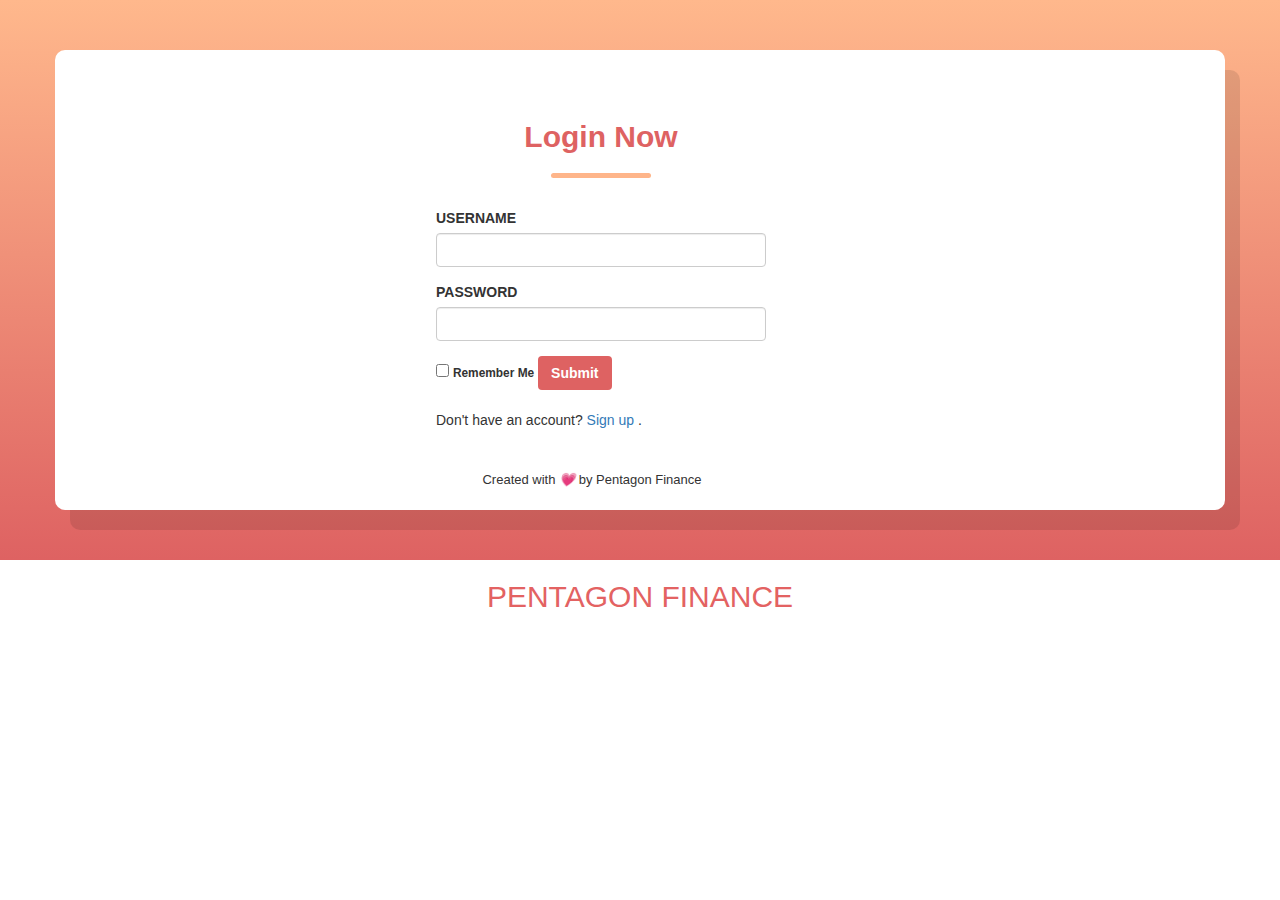
<file: login.html>
<!DOCTYPE html>
 <html lang="en" dir="ltr">
 <head>
 <meta charset="utf-8">
 <meta name="viewport" content="width=device-width, initial-scale=1">
 <title>Pentagon Finance</title>
<link rel="stylesheet" href="https://maxcdn.bootstrapcdn.com/bootstrap/3.4.1/css/bootstrap.min.css">
<link rel="stylesheet" href="https://cdnjs.cloudflare.com/ajax/libs/font-awesome/4.7.0/css/font-awesome.min.css"
<script src="https://maxcdn.bootstrapcdn.com/bootstrap/3.4.1/js/bootstrap.min.js"></script>

<link rel="stylesheet" href="login.css">
</head>
<body>
<section class="login-block">
    <div class="container">
	<div class="row">
		<div class="col-md-4 login-sec">
		    <h2 class="text-center">Login Now</h2>
		    <form class="login-form">


		      <div class="form-group">
    <label for="exampleInputEmail1" class="text-uppercase">Username</label>
    <input type="text" class="form-control" placeholder="">
    
  </div>
  <div class="form-group">
    <label for="exampleInputPassword1" class="text-uppercase">Password</label>
    <input type="password" class="form-control" placeholder="">
  </div>


  
  
    <div class="form-check">
    <label class="form-check-label">
      <input type="checkbox" class="form-check-input">
      <small>Remember Me</small>
    </label>
    <button type="submit" onclick="location.href = 'PentagonFinance.html';" 
    class="btn btn-login float-right" >Submit</button>
  </div>
  
</form>
<br>
<div class=" signin">
    <p>Don't have an account? <a href="register.html">Sign up </a>.</p>
  
   
  </div>
<br>
<div class="copy-text">Created with <i class="icon_heart">&#128151;</i> by Pentagon Finance</div>
		</div>
		</div>
	</div>
</section>
<footer>
	<h2>PENTAGON FINANCE</h2>
</footer>
</body>
</html>
</file>
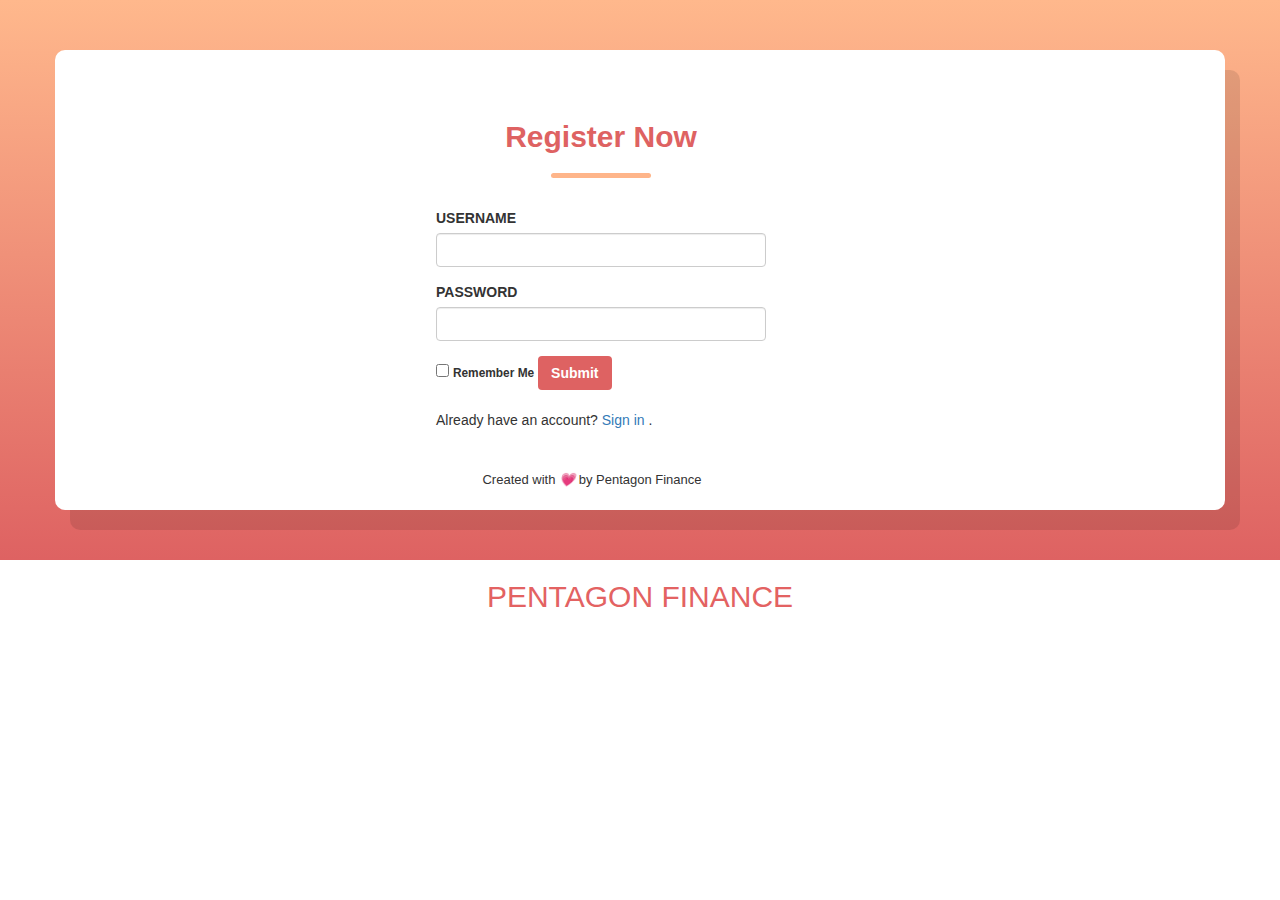
<file: register.html>
<!DOCTYPE html>
 <html lang="en" dir="ltr">
 <head>
 <meta charset="utf-8">
 <meta name="viewport" content="width=device-width, initial-scale=1">
 <title>Pentagon Finance</title>
<link rel="stylesheet" href="https://maxcdn.bootstrapcdn.com/bootstrap/3.4.1/css/bootstrap.min.css">
<link rel="stylesheet" href="https://cdnjs.cloudflare.com/ajax/libs/font-awesome/4.7.0/css/font-awesome.min.css"
<script src="https://maxcdn.bootstrapcdn.com/bootstrap/3.4.1/js/bootstrap.min.js"></script>

<link rel="stylesheet" href="login.css">
</head>
<body>
  <section class="login-block">
    <div class="container">
	<div class="row">
		<div class="col-md-4 login-sec">
		    <h2 class="text-center">Register Now</h2>
		    <form class="login-form">


		      <div class="form-group">
    <label for="exampleInputEmail1" class="text-uppercase">Username</label>
    <input type="text" class="form-control" placeholder="">
    
  </div>
  <div class="form-group">
    <label for="exampleInputPassword1" class="text-uppercase">Password</label>
    <input type="password" class="form-control" placeholder="">
  </div>


  
  
    <div class="form-check">
    <label class="form-check-label">
      <input type="checkbox" class="form-check-input">
      <small>Remember Me</small>
    </label>
    <button type="submit" onclick="location.href = 'PentagonFinance.html';" 
    class="btn btn-login float-right" >Submit</button>
  </div>
  
</form>
<br>
<div class=" signin">
    <p>Already have an account? <a href="login.html">Sign in </a>.</p>
  
   
  </div>
<br>
<div class="copy-text">Created with <i class="icon_heart">&#128151;</i> by Pentagon Finance</div>
		</div>
		</div>
	</div>
</section>
<footer>
  <h2>PENTAGON FINANCE</h2>
</footer>
</body>
</html>
</file>
<file: login.css>
.login-block{
    background: #DE6262;  
background: -webkit-linear-gradient(to bottom, #FFB88C, #DE6262);  
background: linear-gradient(to bottom, #FFB88C, #DE6262); 
width:100%;
padding : 50px 0;

}

.container{
    background:#fff; 
    border-radius: 10px; 
    box-shadow:15px 20px 0px rgba(0,0,0,0.1);
}

.login-sec{padding: 50px 30px;
 position:relative;
 left:30%;

}
.login-sec .copy-text{
    position:absolute;
     width:80%; 
     bottom:20px; font-size:13px; text-align:center;}
.login-sec .copy-text i{
    color:#FEB58A;
}
.login-sec .copy-text a{color:#E36262;}
.login-sec h2{margin-bottom:30px; font-weight:800; font-size:30px; color: #DE6262;}
.login-sec h2:after{
    content:" ";
     width:100px; height:5px; background:#FEB58A; display:block; margin-top:20px; border-radius:3px; margin-left:auto;margin-right:auto}
.btn-login{
    background: #DE6262;
 color:#fff;
  font-weight:600;
}
.signin{
box-sizing:none;
}
footer{
    
    text-align: center;
    font-weight: bolder;
    color:#E36262;
}
</file>
